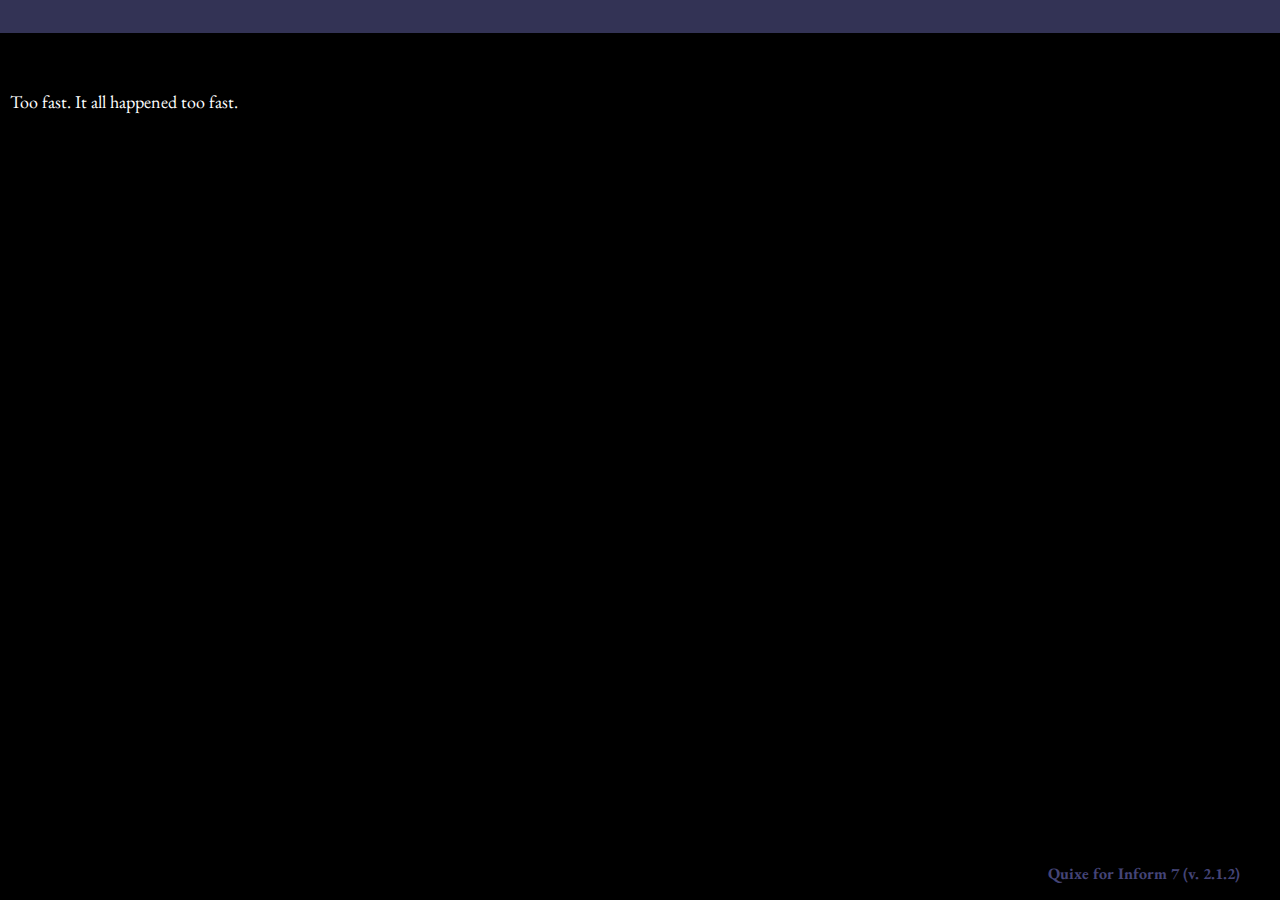
<file: index.html>
<!DOCTYPE html>
<html>
<head>
  <title>The Weight of a Soul</title>
  <meta http-equiv="Content-Type" content="text/html;charset=utf-8">
  <meta name="viewport" content="width=device-width, user-scalable=no">
  <meta name="author" content="Chin Kee Yong">
  <link rel="stylesheet" href="style.css">
  
  <link rel="stylesheet" href="interpreter/glkote.css" type="text/css">
<link rel="stylesheet" href="interpreter/dialog.css" type="text/css">
<script src="interpreter/jquery-1.11.2.min.js" type="text/javascript"></script>
<script src="interpreter/glkote.min.js" type="text/javascript"></script>
<script src="interpreter/quixe.min.js" type="text/javascript"></script>

<script src="interpreter/resourcemap.js" type="text/javascript"></script>

<script type="text/javascript">
game_options = {
image_info_map: { // image data is here, not in blorb
3: {
"image": 3,
"url": "interpreter/Map.jpg",
"alttext": "A street map of the Channelworks District.",
}
},
use_query_story: false,
set_page_title: false,
inspacing: 0,     // gap between windows
outspacing: 0     // gap between windows and edge of gameport
};
</script>

<script src="interpreter/The Weight of a Soul.gblorb.js" type="text/javascript"></script>
  
   </head>
<body class="play">
<div id="gameport">
<div id="windowport">
<noscript><hr>
<p>You'll need to turn on Javascript in your web browser to play this game.</p>
<hr></noscript>
</div>
<div id="loadingpane">
<img src="interpreter/waiting.gif" alt="LOADING"><br>
<em>&nbsp;&nbsp;&nbsp;Loading...</em>
</div>
<div id="errorpane" style="display:none;"><div id="errorcontent">...</div></div>
</div>

</div>
<div class="interpretercredit"><a href="http://eblong.com/zarf/glulx/quixe/">Quixe for Inform 7 (v. 2.1.2)</a></div>
</body>
</html>
</file>
<file: style.css>
/*

Standard CSS file for use with Standard.html and Standard-Source.html. 

*/

@import url('https://fonts.googleapis.com/css?family=EB Garamond');
@import url('https://fonts.googleapis.com/css?family=Oxygen Mono');

body
{
	font-family: EB Garamond, Georgia, Palatino, "Times New Roman", Times, serif;
	font-size: 100%;
    background-color: #222;
	-webkit-text-size-adjust: none;
}

.container
{
	margin-top: 2em;
}

/* 
Paragraph features defined here apply without distinction to blurb and
source paragraphs. 
*/

p
{
	color: #FFF;
	font-size: 1em;
	line-height: 1.4;
}

/* 
Here we get rid of underlining for links, and provide a more subdued 
color scheme than the bright-blue HTML standard. 

Best color schemes are likely to vary depending on cover art.
*/

a
{
	text-decoration: none;
	color: #447;
}

a:visited
{
	text-decoration: none;
	color: #447;
}

a:hover
{
	text-decoration: none;
	color: #669;
}

.coverimage
{
	width: 12.6em;
	margin-top: 2em;
	margin-left: 1em;
	float: left;
	clear: left;
	text-align: right;
} 

/* 
Here we make invisible the one-pixel border that currently goes around
the cover image. 
*/

.coverimage a
{
	font-style: normal;
	font-variant: normal;
	font-weight: normal;
	color: #FFF;
}

/* 
The introduction formatting applies to the title, author name, and release
number, here presented at the top of the page. 

To change the appearance of specific elements, tweak

	h1 for the title
	h2 for the author name
	.bibliography for the release information

*/

.introduction
{ 
	padding-top: 2.4em;
	margin-left: 15.4em;
	width: 33em;
	line-height: 1;
	text-align: left;
}

/* 
These set the sizes for the title (h1) and the author name (h2). 

The ideal font-size for h1 may vary quite a bit depending on how long the 
game's title is: larger for one-word titles, smaller for longer titles.

Should we wish to remove the title entirely and allow the cover art alone
to represent the game, we need only add the line "display: none;" to the
definition of h1.

*/
h1 { font-size: 2em;  }
h2 { font-size: 1em; line-height: .25;}

/* The about formatting applies to blurb information. */

.about
{
	margin-top: 2.8em;
	margin-left: 15.4em;
	width: 33em;
	text-align: left;
}

/* 
By setting about p and about p + p, we instruct the first paragraph of the
blurb to be unindented but subsequent paragraphs to be indented a small 
distance. 
*/

.about p { margin-bottom: 0; }

.about p + p
{
	text-indent: 1.4em;
	margin-top: 0;
}

/* 
Playinfo affects the paragraph at the bottom of the home-page that supplies
the IFID for the game and suggests interpreters for the author to use. */

.playinfo
{
	margin: 1em 0px 0px 15.4em;
	width: 33em;
}

.playinfo p {
	font-size: .75em;
}


/* 
The links formatting applies to the story file and auxiliary links found
on the home page, and to the Contents, Next, and Previous links on the 
source pages. Here we arrange for them to appear in a column at the left
side of the page. 
*/

.links
{
	width: 13em;
	float: left;
	clear: left;
	text-align: right; 
	margin-top: 2.8em;
}

.links li
{
	list-style-type: none;
	list-style-position: default;
	padding: .4 em;
}

/* 
The filetype id applies only to the little (blorb), (pdf), and similar
denotations found on the links. Here we make these appear smaller than the 
surrounding text. In order to get rid of them entirely, we would add 
"display: none;" to our filetype definition. 
*/ 

span.filetype { font-size: .5em; }

/* 
Source formatting applies to the source text on generated pages. 
*/

.source
{
	margin-top: 1.4em;
	margin-left: 15.4em;
	width: 33em;
	line-height: 1.4;
}

.sourceintroduction
{
	margin-left: 15.4em;
	width: 33em;
}

.sourceintroduction h1
{
	padding-top: 2.8em;
	font-size: 1em;
	line-height: 1;
	text-align: right;
	text-decoration: none;
	font-weight: normal;
	font-style: italic;
}

.sourceintroduction h2
{
	display: none;
}

.sourcecoverimage
{
	width: 12.6em;
	margin-top: 2em;
	margin-left: 1em;
	float: left;
	clear: left;
	text-align: right;
} 

/* 
Here we make invisible the one-pixel border that currently goes around
the cover image. 
*/

.sourcecoverimage a
{
	font-style: normal;
	font-variant: normal;
	font-weight: normal;
	color: #FFF;
}

.sourcebibliography
{
	display: none;
}

span.quote { color: #369; }

span.comment {
	color: #390;}

span.substitution
{
	color: #69B;
	font-variant: small-caps;
}
	
span.i6code { color: #666; font-family: monospace; }

span.columnhead { 
	font-style: italic; 
	font-size: 1em;
}

span.heading
{
	font-weight: bold;
} 

.source td
{
	padding-top: .7em;
	padding-bottom: .7em;
	padding-right: 1.4em;
	font-size: .75em;
	text-align: left;
	vertical-align: top;
} 

/*
We could alter the following in order to make the footnote links in the source
text appear different from other links, but otherwise they will be the same
color as other links -- which is fine as a default.
*/

span.notecue
{
	font-size: .75em;
	vertical-align: super;
}

/* 
Here we tell the elements of the table of contents not to be listed with
bullets because this tends to produce considerable visual clutter especially
with large project files. 
*/

.source li
{
	list-style-type: none;
	list-style-position: default;
}

/* 
Notes applies to footnotes on the source text. 
*/

.notes
{
	margin-left: 16.8em;
	width: 33em;
}

.notes p
{
	text-indent: -1.4em;
	font-size: .75em;
}

.notesheading { font-style: italic; }

p.indent0 
{	margin-bottom: 0;  
}

p.indent1 
{
	padding-left: 2.8em;
	text-indent: -.7em;
	margin-bottom: 0;
	margin-top: 0;
}

p.indent2 
{	margin-bottom: 0; 
	padding-left: 5.6em;
	text-indent: -.7em;
	margin-top: 0;
}

p.indent3 
{
	padding-left: 8.4em;
	text-indent: -.7em;
	margin-bottom: 0;
	margin-top: 0;
}

p.indent4
{	margin-bottom: 0; 
	padding-left: 11.2em;
	text-indent: -.7em;
	margin-top: 0;
}

p.indent5
{
	padding-left: 14em;
	text-indent: -.7em;
	margin-bottom: 0;
	margin-top: 0;
}

p.indent6
{	margin-bottom: 0; 
	padding-left: 16.8em;
	text-indent: -.7em;
	margin-top: 0;
}

p.indent7
{
	padding-left: 19.6em;
	text-indent: -.7em;
	margin-bottom: 0;
	margin-top: 0;
}


p.indent8
{	margin-bottom: 0; 
	padding-left: 22.4em;
	text-indent: -.7em;
	margin-top: 0;
}

p.indent9
{
	padding-left: 25.2em;
	text-indent: -.7em;
	margin-bottom: 0;
	margin-top: 0;
}

/*
Styles for play.html
*/
}

.play .coverimage
{
	position: fixed;
}

.play .links
{
	margin-top: 200px;
	position: fixed;
}

.interpretercredit
{
	bottom: 1em;
	right: 2.5em;
	text-align: right;
    font-weight: bold;
	position: absolute;
}

#gameport
{
	color: #FFF;
    max-width: 1280px;
	bottom: 0px;
	left: 0px;
	line-height: 1.4;
	margin: auto;
	position: absolute;
	right: 0px;
	top: 0px;
}

/*
Styles for mobile browsers: change to a one-column layout.
*/

@media screen and (max-device-width: 480px)
{
	.coverimage, .introduction, .links, .about, .playinfo, .source, .sourceintroduction, .sourcecoverimage, .notes
	{
		float: none;
		margin-left: 1em;
		text-align: left;
	}

	.play .coverimage, .play .links, .play .interpretercredit
	{
		display: none;
	}
	
	#gameport
	{
		left: 0px;
		width: auto;
	}
}
</file>
<file: interpreter/glkote.css>
/* GlkOte stylesheet for Quixe/I7 Template
 * Designed by Andrew Plotkin <erkyrath@eblong.com>
 * <http://eblong.com/zarf/glk/glkote.html>
 * <http://eblong.com/zarf/glulx/quixe/>
 * 
 * This CSS stylesheet is in the public domain. Do whatever you want
 * with it.
 */

#windowport {
  width: 100%;
  height: 100%;
}

#errorpane {
  position: absolute;
  top: 0px;
  width: 100%;
  background: #FF4040;
  padding-bottom: 3px;
}

#errorcontent {
  padding: 8px;
  text-align: center;
  background: #FFA0A0;
}

#loadingpane {
  position: absolute;
  width: 100%;
  text-align: center;
  top: 20%;
}

.WindowFrame {
  /* This class provides the default background color of windows. You
     can change that, but don't touch the position or margin. */
  position: absolute;
  margin: 0px;
  background: #000;
}

.BufferWindow {
  overflow: scroll;   /* vertical scrollbar is mandatory */
  overflow-x: hidden; /* but horizontal scrollbar is forbidden */
  font-size: 18px;
  line-height: 1.4;
  padding: 6px 10px 6px 10px;
}

.GridWindow {
  background: #335;
  overflow: hidden;
  font-family: Oxygen Mono, monaco, andale mono, lucidatypewriter, courier, courier new, monospace; /* necessary! */
  font-size: 15px;
  padding: 6px 10px 6px 10px;
}

.GridLine {
  white-space: pre; /* required for spaces to work right */
}

.InvisibleCursor {
  /* This provides the padding below the last line of text (and the input
     prompt). Without this, they'd be flush against the bottom of the
     window, which would be ugly. Do not modify this CSS class. */
  position: relative;
  padding-bottom: 14px;
}

.MorePrompt {
  /* This describes the "More" prompt that flashes in the bottom right corner
     of a window when it needs paging. */
  font-weight: bold;
  position: absolute;
  background: #334;
  color: #FFF;
  opacity: 0.5;
  padding: 2px 6px;
  -webkit-border-radius: 4px;
  -moz-border-radius: 4px;
}

.Input {
  /* This class mimicks the Style_input class. It also eliminates the 
     usual decoration of an <input> field, as much as possible. */
  color: #FFF;
  border: none;
  margin: 0px;
  padding: 0px;
  outline-width: 0px;
  outline-style: none;
  background: none;
  font-weight: bold;
  font-size: 18px;
}

.BufferWindow .Input {
  font-family: EB Garamond, Georgia, "Times New Roman", Times, serif;
}

.GridWindow .Input {
  font-family: Oxygen Mono, monaco, lucidatypewriter, courier, courier new, monospace; /* necessary! */
  font-size: 15px;
  color: #FFF;
}

/* The following are used for image alignment (in buffer windows). */

.ImageMarginLeft {
  float: left;
  margin-right: 0.5em;
}

.ImageMarginRight {
  float: right;
  margin-left: 0.5em;
}

.ImageInlineDown {
  vertical-align: text-top;
}

.ImageInlineUp {
  vertical-align: text-bottom;
}

.ImageInlineCenter {
  vertical-align: middle;
  display: block;
  margin: auto;
  width: 100%;
}

.FlowBreak {
  clear: both;
}

.GraphicsWindow canvas {
  background-color: #000;
}

/* The following are the standard Glk styles. */

.Style_normal {
}

.Style_emphasized {
  font-style: italic;
}

.Style_preformatted {
  font-family: Oxygen Mono, monaco, lucidatypewriter, courier, courier new, monospace;
  font-size: 15px;
}

.Style_header {
  font-weight: bold;
  font-style: italic;
}

.BufferWindow .Style_header {
  font-size: 18px;
}

.Style_subheader {
  font-weight: bold;
}

.Style_alert {
  font-weight: bold;
}

.Style_note {
  font-style: italic;
}

.Style_blockquote {
  background: #334;
}

.Style_input {
  font-weight: bold;
}

.Style_user1 {
}

.Style_user2 {
}

/* End of GlkOte default stylesheet. */
</file>
<file: interpreter/dialog.css>
/* Dialog toolkit default stylesheet
 * Designed by Andrew Plotkin <erkyrath@eblong.com>
 * <http://eblong.com/zarf/glk/glkote.html>
 * 
 * This CSS stylesheet is in the public domain. Do whatever you want
 * with it.
 */

/* dialog_screen is a translucent rectangle that greys out the entire root
   element (the game beneath the dialog box).
*/
#dialog_screen {
  position: absolute;
  width: 100%;
  height: 100%;
  background: #808080;
  opacity: 0.5;
}

/* dialog_frame is an invisible pane that fills the root element. It exists
   so that the dialog can easily be centered in it.
*/
#dialog_frame {
  position: absolute;
  width: 100%;
  height: 100%;
}

/* dialog is the dialog div itself. It is displayed near the top of
   dialog_frame. The auto margins keep it horizontally centered.
*/
#dialog {
  color: #000;
  position: relative;
  width: 400px;
  margin-left: auto;
  margin-right: auto;
  margin-top: 100px;
  background: white;
  border: 4px solid #AAA;
  -webkit-box-shadow: 1px 1px 15px #222;
  -moz-box-shadow: 1px 1px 15px #222;
  -webkit-border-radius: 10px;
  -moz-border-radius: 10px;
}

#dialog .DiaCaption {
  margin: 16px;
}

#dialog .DiaInput {
  margin: 16px;
}

#dialog input {
  width: 100%;
}

#dialog .DiaBody {
  margin: 16px;
  clear: both;
}

#dialog select {
  width: 100%;
}

#dialog button {
  margin-left: 8px;
}

#dialog .DiaButtons {
  margin: 16px;
  text-align: right;
}

#dialog .DiaButtonsFloat {
  margin-left: 16px;
  margin-right: 16px;
  float: right;
}

#dialog .DiaDisplayText {
  height: 200px;
  padding: 4px 8px;
  overflow: scroll;   /* vertical scrollbar is mandatory */
  overflow-x: hidden; /* but horizontal scrollbar is forbidden */
  font-size: 14px;
  white-space: pre-wrap;
  background: #FED;
}

/* End of Dialog default stylesheet. */
</file>
